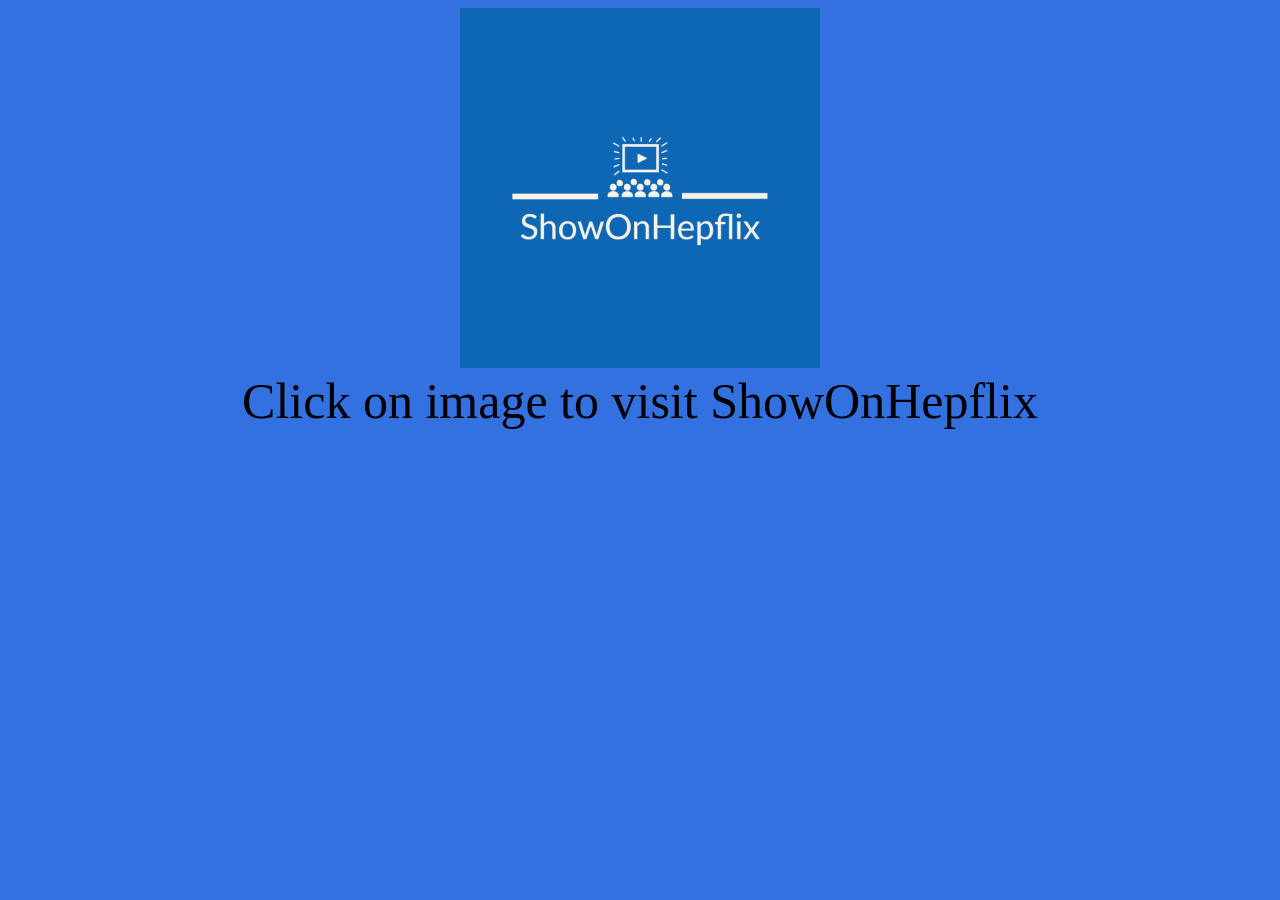
<file: Movie-Review/index.html>
<!DOCTYPE html>
<html lang="en">
<head>
    <meta charset="UTF-8">
    <meta http-equiv="X-UA-Compatible" content="IE=edge">
    <meta name="viewport" content="width=device-width, initial-scale=1.0">
    <link rel="stylesheet" href="designing.css">
    <title>Front</title>
</head>
<body>
    <style>
        body {
            background-color: rgb(51, 112, 224);
        }
    </style>
    <center><a href="./Homepage.html">
            <img src="ShowOnHepflix-1.jpg" alt="ShowOnHepflix" id="flogo"></center></a>
    <center style="font-size: 50px; font-weight: 100; font-family: Georgia, 'Times New Roman', Times, serif;">Click on
        image to visit ShowOnHepflix</center>

</body>
</html>
</file>
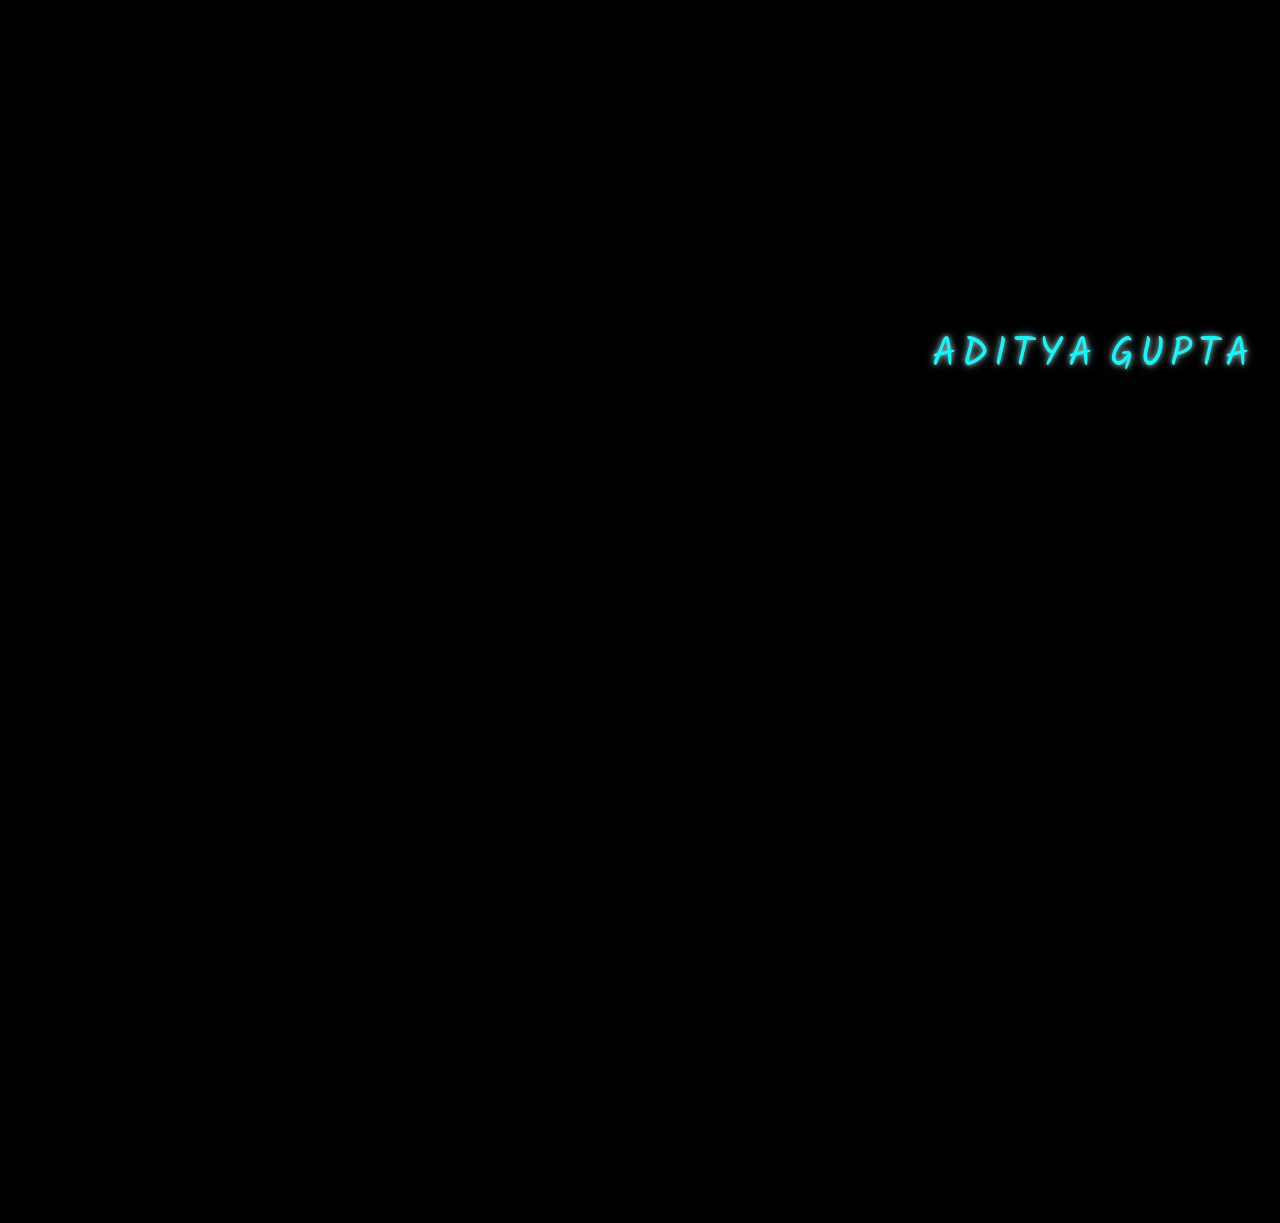
<file: screensaver/index.html>
<!DOCTYPE html>
<html lang="en">
<head>
    <meta charset="UTF-8">
    <meta http-equiv="X-UA-Compatible" content="IE=edge">
    <meta name="viewport" content="width=device-width, initial-scale=1.0">
    <title>ScreenSaver</title>
    <link rel="stylesheet" href="index.css">
</head>
<body>
    <div class="container">
        <div class="name">
            <span>A</span>
            <span>D</span>
            <span>I</span>
            <span>T</span>
            <span>Y</span>
            <span>A</span>&nbsp;&nbsp;
            <span>G</span>
            <span>U</span>
            <span>P</span>
            <span>T</span>
            <span>A</span>
        </div>
    </div>
</body>
</html>
</file>
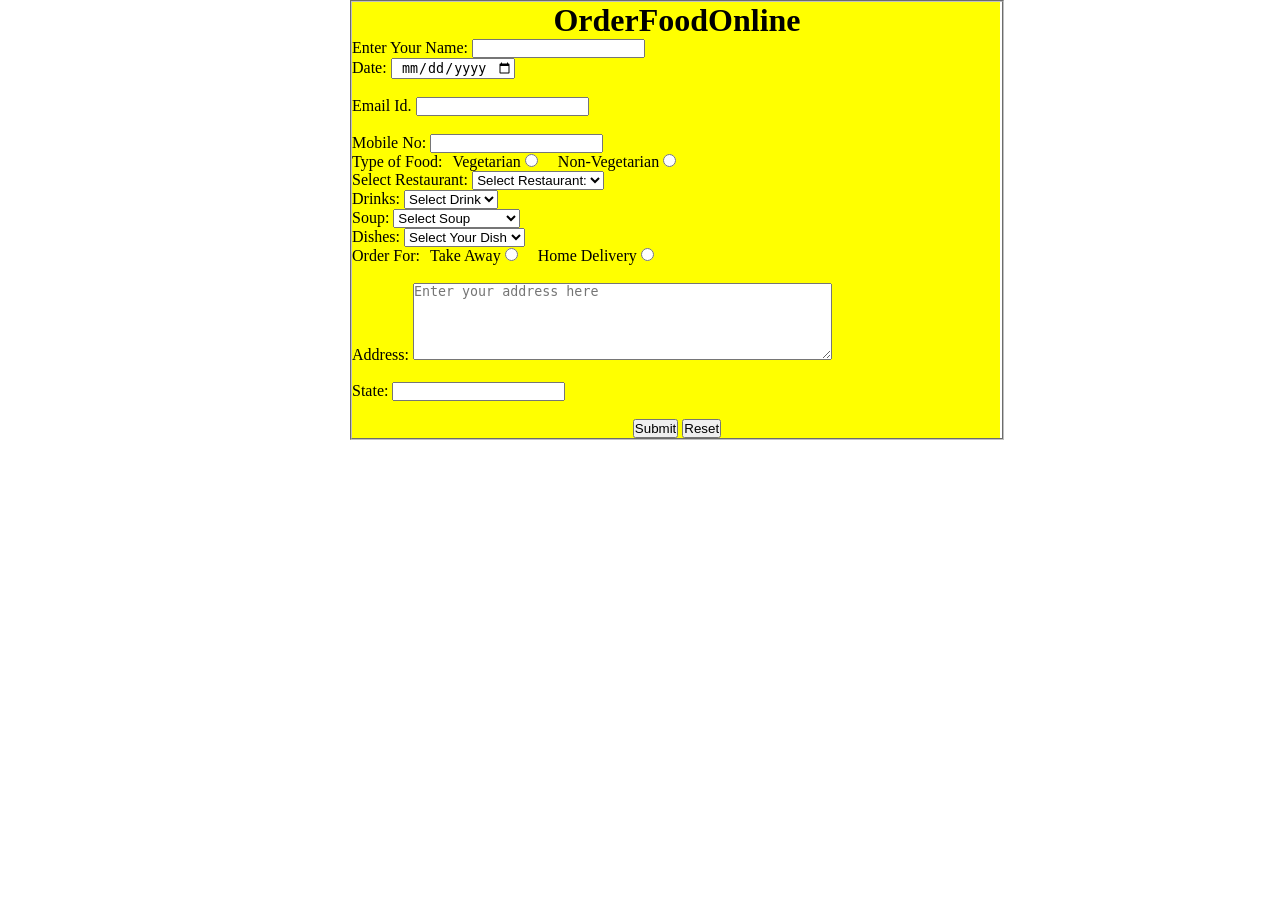
<file: form_res.html>
<!DOCTYPE html>
<html lang="en">

<head>
    <meta charset="UTF-8">
    <meta http-equiv="X-UA-Compatible" content="IE=edge">
    <meta name="viewport" content="width=device-width, initial-scale=1.0">
    <link rel="stylesheet" href="form_res.css">
    <title>Forms</title>
</head>

<body>
    <div class="container">
        <fieldset id="a" class="field">
            <form>

                <h1 style="text-align:center ;">OrderFoodOnline</h1>
                <div class="name">
                    <label for="Name" class="label">Enter Your Name:</label>

                    <input type="text" name="lname" id="lname" class="input">
                </div>
                <div class="date">
                    <label for="dt" class="label">Date:</label>
                    <input type="date" name="dt" id="dt" class="input"><br><br>
                </div>
                <div class="email">
                    <label for="Email" class="label">Email
                        Id.</label>
                    <input type="email" name="email" id="email" class="input"><br><br>
                </div>
                <div class="mobile">
                    <label for="mn" class="label">Mobile No:</label>
                    <input type="number" name="ContactNumber" id="ContactNumber" class="input"><br>
                </div>
                <div class="category">
                    <ul class="list">
                        <label for="option" class="label">Type of Food:</label>
                        <li><label for="option" class="label">Vegetarian</label>
                            <input type="radio" name="Vn" id="Vn" class="input">
                        </li>
                        <li><label for="option" class="label">Non-Vegetarian</label>
                            <input type="radio" name="Vn" id="Vn" class="input">
                        </li>
                    </ul>
                </div>
                <div class="rest">
                    <label for="res" class="label">Select Restaurant: </label>
                    <select name="res" id="res" class="input">
                        <option value="">Select Restaurant:</option>
                        <option value="crossing">Crossing Republik</option>
                        <option value="Ghanta">Ghanta Ghar</option>
                        <option value="Lal">Lal Kuan</option>
                        <option value="Vijya">Vijya Nagar</option>
                    </select>
                </div>
                <div class="drinks">
                    <label for="drink" class="label">Drinks:</label>
                    <select name="drink" id="drink">
                        <option value="">Select Drink</option>
                        <option value="Tea">Tea</option>
                        <option value="coffee">Coffee</option>
                        <option value="Soft">Soft Drink</option>
                        <option value="juice">Fruit Juice</option>
                    </select>
                </div>
                <div class="soups">
                    <label for="soup">Soup:</label>
                    <select name="soup" id="soup">
                        <option value="">Select Soup</option>
                        <option value="corn">Sweet Corn Soup</option>
                        <option value="man">Manchaw Soup</option>
                        <option value="veg">Vegetable Soup</option>
                        <option value="hot">Hot and Sour</option>
                    </select>
                </div>
                <div class="dishes">
                    <label for="dish">Dishes:</label>
                    <select name="dish" id="dish">
                        <option value="">Select Your Dish</option>
                        <option value="dosa">Dosa</option>
                        <option value="momos">Momos</option>
                        <option value="idli">Idli</option>
                        <option value="chole">Chole Bathure</option>
                        <option value="pav">Pav Bhaji</option>
                    </select>
                </div>
                <div class="del_type">
                    <ul class="list">
                        <label for="of" class="label">Order For:</label>
                        <li><label for="Ta" class="label">Take Away</label>
                            <input type="radio" name="radio" id="radio" class="input">
                        </li>
                        <li><label for="Ta" class="label">Home Delivery</label>
                            <input type="radio" name="radio" id="radio" class="input"><br><br>
                        </li>
                    </ul>
                </div>
                <div class="add">
                    <label class="ak" for="Address" class="label">Address:</label>
                    <textarea name="address" id="address" cols="50" rows="5"
                        placeholder="Enter your address here"></textarea><br><br>
                </div>
                <div class="states">
                    <label for="state" class="label">State:</label>
                    <input type="text" name="state" id="state" class="input"><br><br>
                </div>
                <center>
                    <div class="btn">
                        <input type="submit" value="Submit" class="input">
                        <input type="reset" value="Reset" class="input">
                    </div>
                </center>


            </form>


        </fieldset>
    </div>

</body>

</html>
</file>
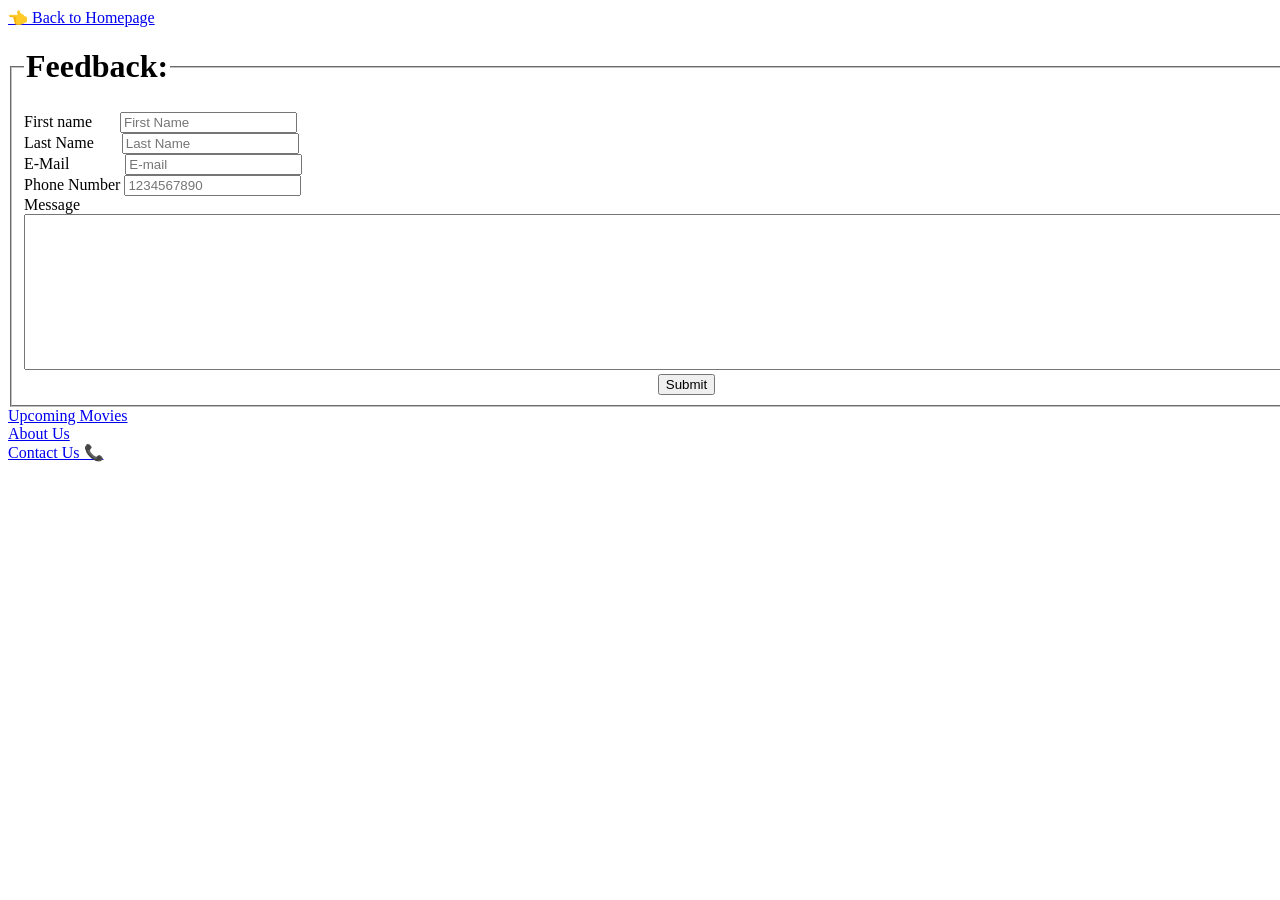
<file: Movie-Review/feedback.html>
<!DOCTYPE html>
<html lang="en">
<head>
    <meta charset="UTF-8">
    <meta http-equiv="X-UA-Compatible" content="IE=edge">
    <meta name="viewport" content="width=device-width, initial-scale=1.0">
    <title>feedback</title>
</head>
<body background="https://images.unsplash.com/photo-1553877522-43269d4ea984?ixlib=rb-1.2.1&ixid=MnwxMjA3fDB8MHxwaG90by1wYWdlfHx8fGVufDB8fHx8&auto=format&fit=crop&w=870&q=80">
<style>
    body{
        background-size: cover;
    }
</style>
<a href="./Homepage" style=" font-family: 'Times New Roman', Times, serif;">&#128072 Back to Homepage</a><br>
    <form>
              <fieldset>
            <legend><h1>Feedback:</h1></legend>
            
            <label for="Fname">First name</label>&nbsp;&nbsp;&nbsp;&nbsp;&nbsp;&nbsp;
            <input type="text" name="Fname" id="fname" placeholder="First Name"><br>
            <label for="lname">Last Name</label>&nbsp;&nbsp;&nbsp;&nbsp;&nbsp;&nbsp;
           <input type="text" name="lname" id="lname" placeholder="Last Name"><br>
            <label for="email">E-Mail </label>&nbsp;&nbsp;&nbsp;&nbsp;&nbsp;&nbsp;&nbsp;&nbsp;&nbsp;&nbsp;&nbsp;&nbsp;
            <input type="email" name="email" id="email" placeholder="E-mail"><br>
            <label for="phone">Phone Number</label>
            <input type="tel" name="phone" id="phone" pattern="[0-9]{10}" placeholder="1234567890"><br>
            <label for="Message">Message</label><br>
            <textarea name="Message" id="Message" cols="163" rows="10"></textarea>
               <center><button>Submit</button></center>
            </fieldset>
    
    </div>
    <a href="./Upcoming" style="background-color: white;  font-family: 'Times New Roman', Times, serif;">Upcoming Movies</a><br>
   <a href="./About_us" style="background-color: white;  font-family: 'Times New Roman', Times, serif;">About Us</a><br>
   <a href="./Contact_us" style="background-color: white;  font-family: 'Times New Roman', Times, serif;">Contact Us &#128222</a>

</body>
</html>
</file>
<file: Movie-Review/designing.css>
#flogo{
    width: 360px;
    height: 360px;
    transition: 2s;
}
#flogo:hover{
    width: 480px;
    height: 480px;
}
.mposter{
    transition: .2s;
}
.mposter:hover{
    width: 140px;
    height: 140px;
}
</file>
<file: screensaver/index.css>
@import url('https://fonts.googleapis.com/css2?family=Kalam&display=swap');

* {
    margin: 0;
    padding: 0;
    box-sizing: border-box;
    font-family: 'Kalam', cursive;
    background-color: black;
}


.container {
    width: 100%;
    height: 100vh;
    display: flex;
    justify-content: center;
    align-items: center;
    position: relative;
    color: aqua;
}

.name {
    margin: auto;
    width: auto;
    min-height: 100%;
    position: absolute;
    transform: translate(450px, 323px);
    animation: animate 8s linear infinite;
}

.name span {
    font-size: 40px;
    font-weight: 500;
    /* border-radius: 50%; */
    text-shadow: 0 0 1px #a1636323,
        0 0 5px #e7dedeab,
        0 0 10px #73a8a8e3;
}

@keyframes animate {
    0% {
        transform: translate(0, 0);
    }

    25% {
        transform: translate(450px, 323px);
    }

    50% {
        transform: translate(-50px, -50px);
    }

    75% {
        transform: translate(-220px, 323px);
    }

    100% {
        transform: translate(400px, -23px);
    }

}
</file>
<file: form_res.css>
* {
    margin: 0;
    padding: 0;
    /* background-color: yellow; */
}

.container {
    background-color: yellow;
    /* justify-content: center; */
    margin: 0 350px;
    width: 650px;
    height: auto;
    /* display: gri; */
}

.field {
    width: 100%;
    height: auto;
}

.input {
    /* justify-content: center; */
    /* align-items: center; */
    text-align: center;
    /* padding-left: 100px; */
}



.list {
    list-style: none;
    display: flex;
    /* padding: 10px 10px; */
}

.list>li {
    padding: 0px 10px;
}
</file>
